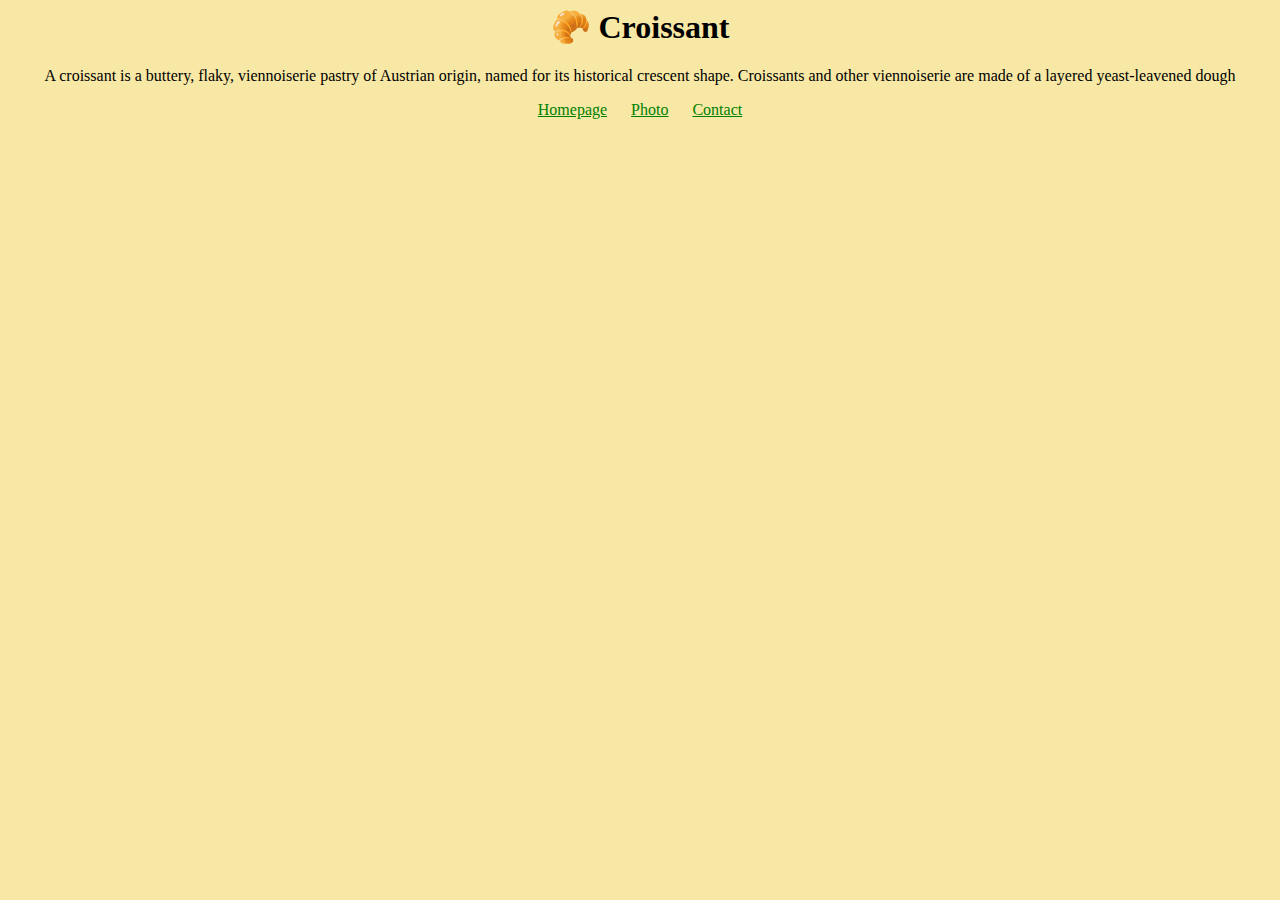
<file: index.html>
<head>
    <meta charset="UTF-8">
    <meta http-equiv="X-UA-Compatible" content="IE=edge">
    <meta name="viewport" content="width=device-width, initial-scale=1.0">
    <link rel="stylesheet" href="/css/styles.css">
    <title>The best croissant in New York - Croissant.com</title>
    <meta name="description" content="Taste the best croissant in town">
  </head>
<body>
    <h1>🥐 Croissant</h1>
    <p>
      A croissant is a buttery, flaky, viennoiserie pastry of Austrian origin,
      named for its historical crescent shape. Croissants and other viennoiserie
      are made of a layered yeast-leavened dough
    </p>
    <footer>
      <a href="/" title="Home"> Homepage</a>
      <a href="/photo.html" title="Croissant photo"> Photo</a>
      <a href="/contact.html" title="Contact Croissant.com"> Contact</a>
    </footer>
</body>
</file>
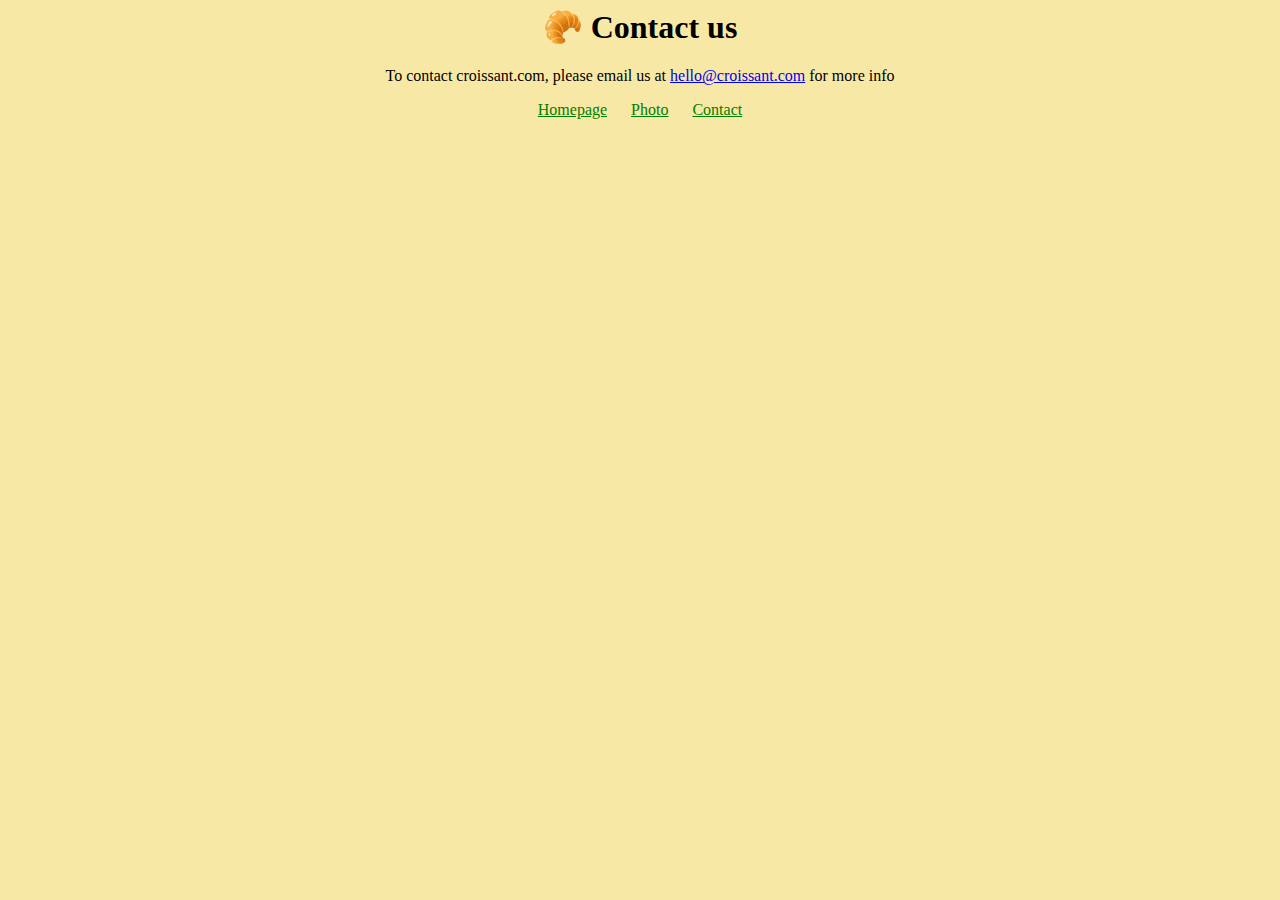
<file: contact.html>
<head>
    <meta charset="UTF-8">
    <meta http-equiv="X-UA-Compatible" content="IE=edge">
    <meta name="viewport" content="width=device-width, initial-scale=1.0">
    <link rel="stylesheet" href="/css/styles.css">
    <title>Contact us - Croissant.com</title>
    <meta name="description" content="Contact croissant.com to learn more about our homemade croissants">
  </head>
  <body>
    <h1>🥐 Contact us</h1>
    <p>
      To contact croissant.com, please email us at
      <a href="mailto:hello@croissant.com" title="contact us by email">hello@croissant.com</a>
      for more info
    </p>
    <footer>
      <a href="/" title="Home"> Homepage</a>
      <a href="/photo.html" title="Croissant photo"> Photo</a>
      <a href="/contact.html" title="Contact Croissant.com"> Contact</a>
    </footer>
  </body>
</file>
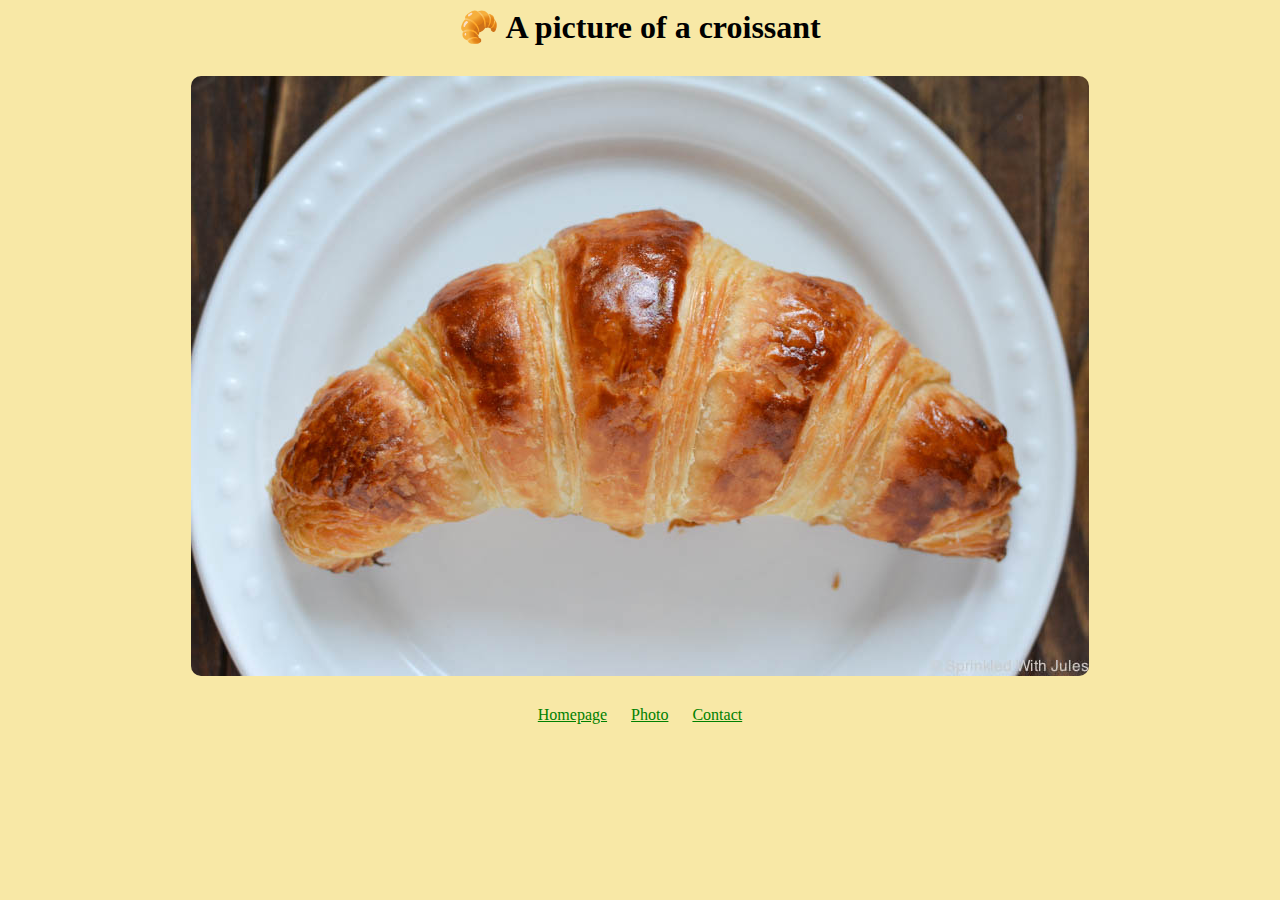
<file: photo.html>
<head>
    <meta charset="UTF-8">
    <meta http-equiv="X-UA-Compatible" content="IE=edge">
    <meta name="viewport" content="width=
  , initial-scale=1.0">
    <link rel="stylesheet" href="/css/styles.css">
    <title>An example of the perfect Croissant - Croissant.com</title>
    <meta name="description" content="Enjoy a beautiful picture of a homemade croissant">
  </head>
  <body>
    <h1>🥐 A picture of a croissant</h1>
    <img src="/images/croissant.jpg" alt="Homemade croissant" class="croissant-photo">
    <footer>
      <a href="/" title="Home"> Homepage</a>
      <a href="/photo.html" title="Croissant photo"> Photo</a>
      <a href="/contact.html" title="Contact Croissant.com"> Contact</a>
    </footer>
  </body>
</file>
<file: css/styles.css>
body {
    background: #f8e8a6;
  }
  
  h1,
  p {
    text-align: center;
  }
  
  .croissant-photo {
    max-width: 100%;
    border-radius: 10px;
    display: block;
    margin: 30px auto;
  }
  
  footer {
    text-align: center;
  }
  
  footer a {
    margin: 0 10px;
    color: green;
  }
</file>
